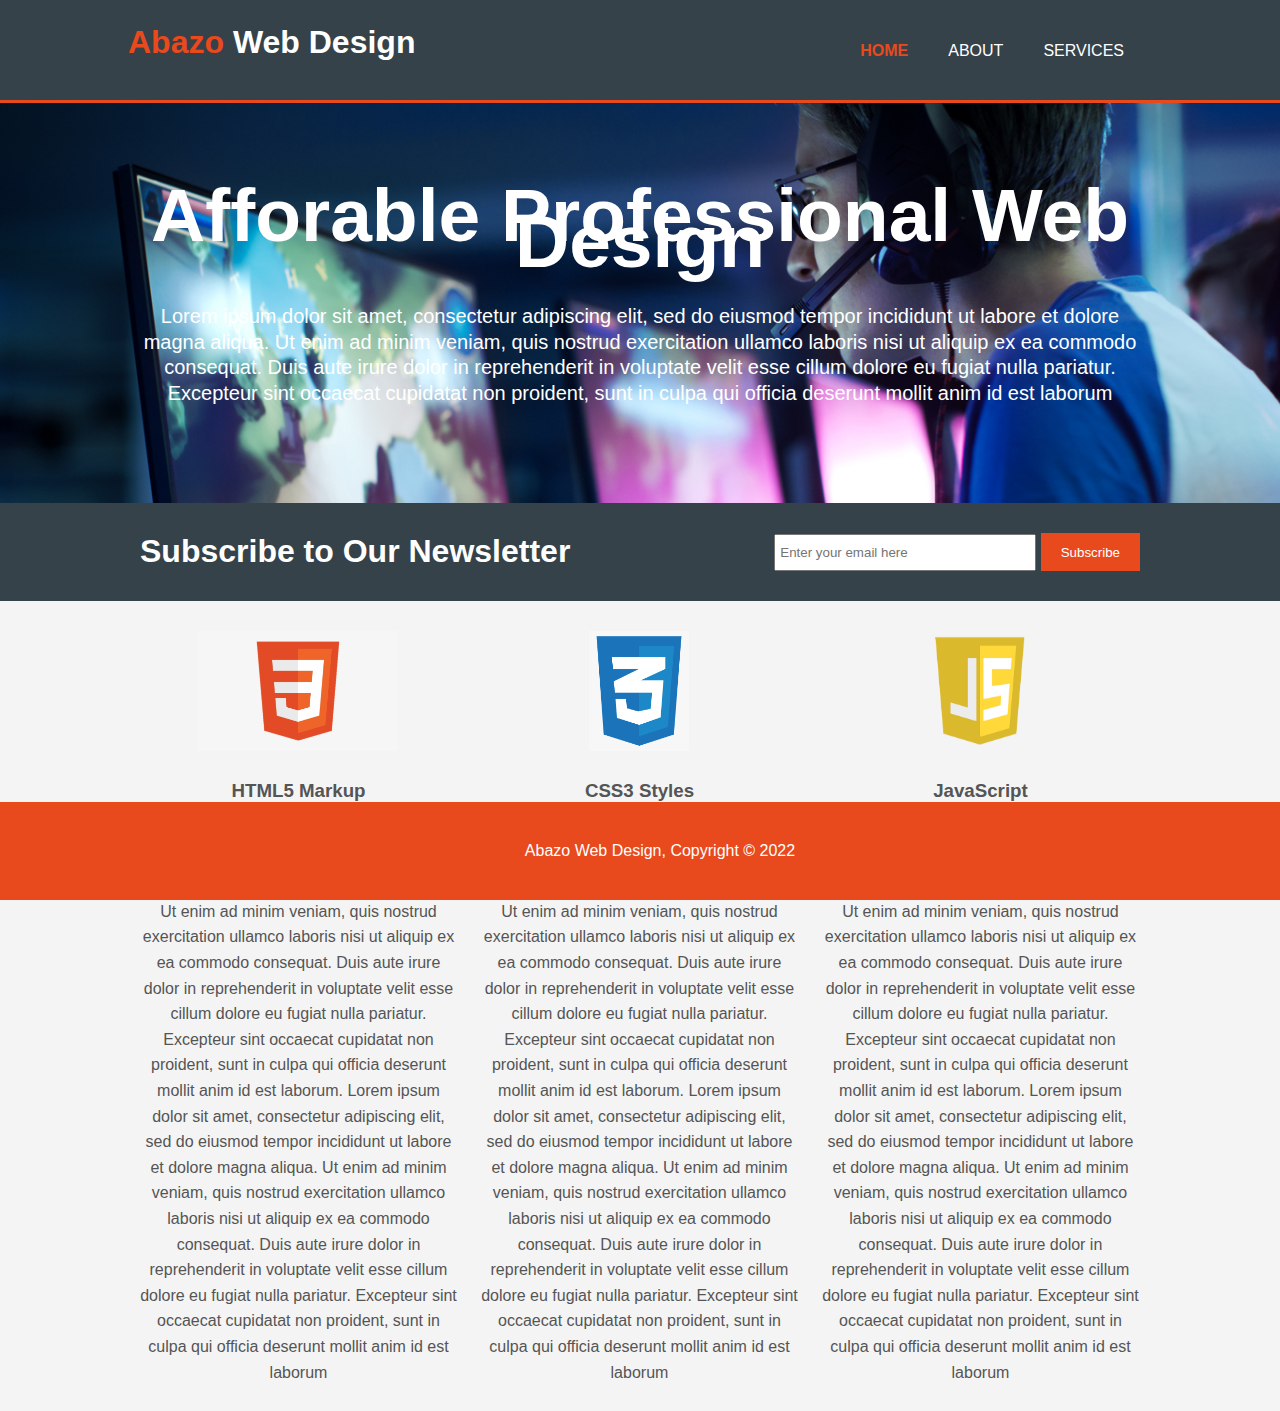
<file: index.html>
<!DOCTYPE html>
<html lang="en">
<head>
    <meta charset="UTF-8">
    <meta http-equiv="X-UA-Compatible" content="IE=edge">
    <meta name="viewport" content="width=device-width, initial-scale=1.0">
    <meta name="description" content="Affordable web design">
    <meta name="keywords" content="web design, affordable web design, Johnathan Brabazon">
    <meta name="author" content="Johnathan Brabazon">

    <title>Abazo Web Design | Welcome</title>
    <link rel="stylesheet" href="./css/style.css">
</head>

<body>
    <header>
        <div class="container">
            <div id="branding">
                <h1><span class="highlight">Abazo</span> Web Design</h1>
            </div>

            <nav id="navbar">
                <ul>
                    <li class="current"><a href="index.html">Home</a></li>
                    <li><a href="about.html">About</a></li>
                    <li><a href="services.html">Services</a></li>
                </ul>
            </nav>
        </div>
    </header>

    <section id="showcase">
        <div class="container">
            <h1>Afforable Professional Web Design</h1>
            <p>Lorem ipsum dolor sit amet, consectetur adipiscing elit, sed do eiusmod tempor incididunt ut labore et dolore magna aliqua. 
                Ut enim ad minim veniam, quis nostrud exercitation ullamco laboris nisi ut aliquip ex ea commodo consequat. 
                Duis aute irure dolor in reprehenderit in voluptate velit esse cillum dolore eu fugiat nulla pariatur. 
                Excepteur sint occaecat cupidatat non proident, sunt in culpa qui officia deserunt mollit anim id est laborum
            </p>
        </div>
    </section>

    <section id="newsletter">
        <div class="container">
            <h1>Subscribe to Our Newsletter</h1>
            <form>
                <input type="email" placeholder="Enter your email here">
                <button type="submit" class="button1">Subscribe</button>
            </form>
        </div>
    </section>

    <section id="boxes">
        <div class="container">
            <div class="box boxImgBig">
                <img src="./img/html5Logo.png" alt="HTML5 Logo">
                <h3>HTML5 Markup</h3>
                <p>Lorem ipsum dolor sit amet, consectetur adipiscing elit, sed do eiusmod tempor incididunt ut labore et dolore magna aliqua. 
                    Ut enim ad minim veniam, quis nostrud exercitation ullamco laboris nisi ut aliquip ex ea commodo consequat. 
                    Duis aute irure dolor in reprehenderit in voluptate velit esse cillum dolore eu fugiat nulla pariatur. 
                    Excepteur sint occaecat cupidatat non proident, sunt in culpa qui officia deserunt mollit anim id est laborum.
                    Lorem ipsum dolor sit amet, consectetur adipiscing elit, sed do eiusmod tempor incididunt ut labore et dolore magna aliqua. 
                    Ut enim ad minim veniam, quis nostrud exercitation ullamco laboris nisi ut aliquip ex ea commodo consequat. 
                    Duis aute irure dolor in reprehenderit in voluptate velit esse cillum dolore eu fugiat nulla pariatur. 
                    Excepteur sint occaecat cupidatat non proident, sunt in culpa qui officia deserunt mollit anim id est laborum</p>
            </div>

            <div class="box">
                <img src="./img/css3Logo.jpg" alt="CSS3 Logo">
                <h3>CSS3 Styles</h3>
                <p>Lorem ipsum dolor sit amet, consectetur adipiscing elit, sed do eiusmod tempor incididunt ut labore et dolore magna aliqua. 
                    Ut enim ad minim veniam, quis nostrud exercitation ullamco laboris nisi ut aliquip ex ea commodo consequat. 
                    Duis aute irure dolor in reprehenderit in voluptate velit esse cillum dolore eu fugiat nulla pariatur. 
                    Excepteur sint occaecat cupidatat non proident, sunt in culpa qui officia deserunt mollit anim id est laborum.
                    Lorem ipsum dolor sit amet, consectetur adipiscing elit, sed do eiusmod tempor incididunt ut labore et dolore magna aliqua. 
                    Ut enim ad minim veniam, quis nostrud exercitation ullamco laboris nisi ut aliquip ex ea commodo consequat. 
                    Duis aute irure dolor in reprehenderit in voluptate velit esse cillum dolore eu fugiat nulla pariatur. 
                    Excepteur sint occaecat cupidatat non proident, sunt in culpa qui officia deserunt mollit anim id est laborum</p>
            </div>

            <div class="box boxImgBig">
                <img src="./img/jsLogo.png" alt="JS Logo">
                <h3>JavaScript</h3>
                <p>Lorem ipsum dolor sit amet, consectetur adipiscing elit, sed do eiusmod tempor incididunt ut labore et dolore magna aliqua. 
                    Ut enim ad minim veniam, quis nostrud exercitation ullamco laboris nisi ut aliquip ex ea commodo consequat. 
                    Duis aute irure dolor in reprehenderit in voluptate velit esse cillum dolore eu fugiat nulla pariatur. 
                    Excepteur sint occaecat cupidatat non proident, sunt in culpa qui officia deserunt mollit anim id est laborum.
                    Lorem ipsum dolor sit amet, consectetur adipiscing elit, sed do eiusmod tempor incididunt ut labore et dolore magna aliqua. 
                    Ut enim ad minim veniam, quis nostrud exercitation ullamco laboris nisi ut aliquip ex ea commodo consequat. 
                    Duis aute irure dolor in reprehenderit in voluptate velit esse cillum dolore eu fugiat nulla pariatur. 
                    Excepteur sint occaecat cupidatat non proident, sunt in culpa qui officia deserunt mollit anim id est laborum</p>
            </div>
        </div>
    </section>

    <footer id="main-footer">
        <p>Abazo Web Design, Copyright &copy; 2022</p>
    </footer>
</body>
</html>
</file>
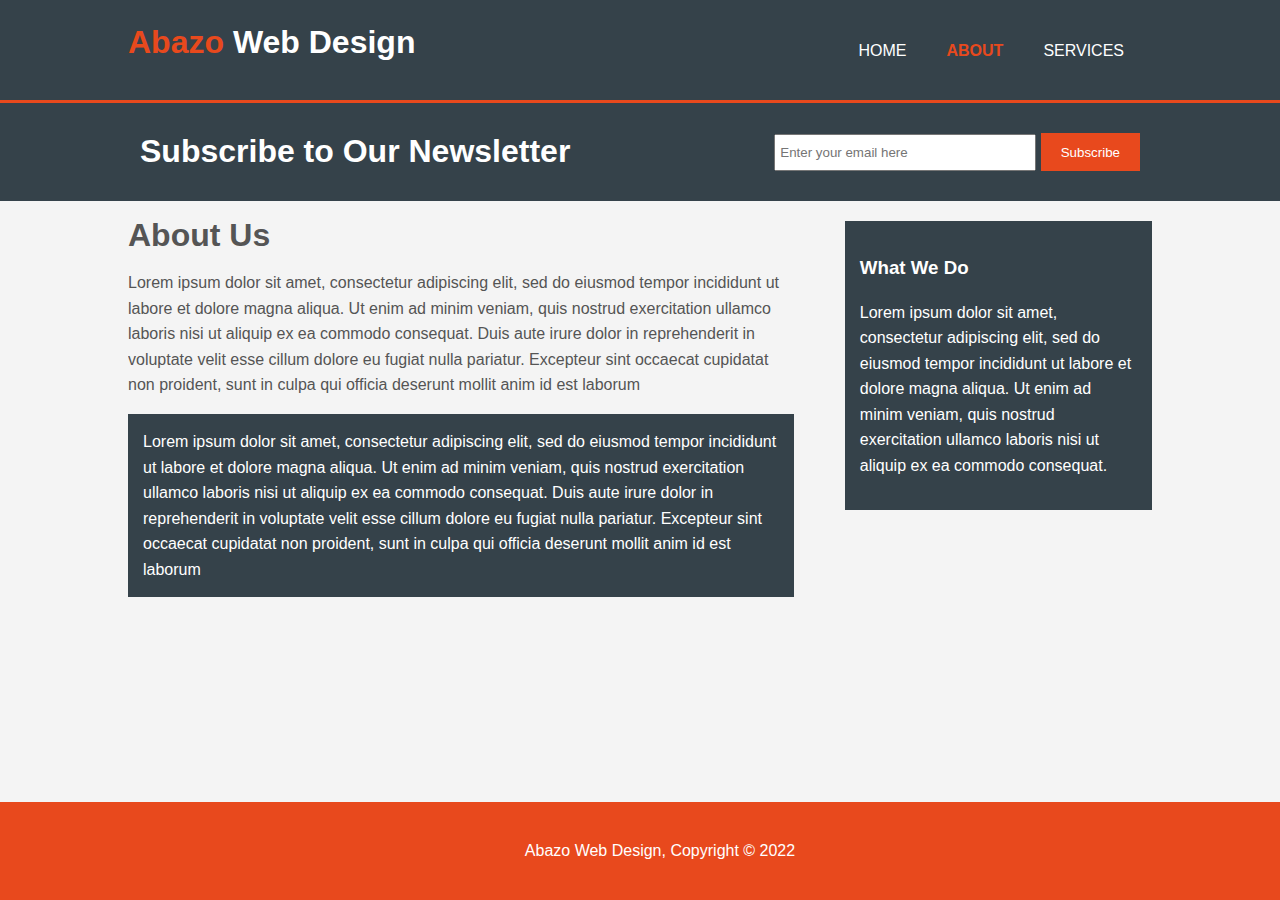
<file: about.html>
<!DOCTYPE html>
<html lang="en">
<head>
    <meta charset="UTF-8">
    <meta http-equiv="X-UA-Compatible" content="IE=edge">
    <meta name="viewport" content="width=device-width, initial-scale=1.0">
    <meta name="description" content="Affordable web design">
    <meta name="keywords" content="web design, affordable web design, Johnathan Brabazon">
    <meta name="author" content="Johnathan Brabazon">

    <title>Abazo Web Design | About</title>
    <link rel="stylesheet" href="./css/style.css">
</head>

<body>
    <header>
        <div class="container">
            <div id="branding">
                <h1><span class="highlight">Abazo</span> Web Design</h1>
            </div>

            <nav id="navbar">
                <ul>
                    <li><a href="index.html">Home</a></li>
                    <li class="current"><a href="about.html">About</a></li>
                    <li><a href="services.html">Services</a></li>
                </ul>
            </nav>
        </div>
    </header>

    <section id="newsletter">
        <div class="container">
            <h1>Subscribe to Our Newsletter</h1>
            <form>
                <input type="email" placeholder="Enter your email here">
                <button type="submit" class="button1">Subscribe</button>
            </form>
        </div>
    </section>

    <section id="main">
        <div class="container">
            <article id="main-col">
                <h1 class="page-title">About Us</h1>
                <p>Lorem ipsum dolor sit amet, consectetur adipiscing elit, sed do eiusmod tempor incididunt ut labore et dolore magna aliqua. 
                    Ut enim ad minim veniam, quis nostrud exercitation ullamco laboris nisi ut aliquip ex ea commodo consequat. 
                    Duis aute irure dolor in reprehenderit in voluptate velit esse cillum dolore eu fugiat nulla pariatur. 
                    Excepteur sint occaecat cupidatat non proident, sunt in culpa qui officia deserunt mollit anim id est laborum</p>

                <p class="dark">Lorem ipsum dolor sit amet, consectetur adipiscing elit, sed do eiusmod tempor incididunt ut labore et dolore magna aliqua. 
                    Ut enim ad minim veniam, quis nostrud exercitation ullamco laboris nisi ut aliquip ex ea commodo consequat. 
                    Duis aute irure dolor in reprehenderit in voluptate velit esse cillum dolore eu fugiat nulla pariatur. 
                    Excepteur sint occaecat cupidatat non proident, sunt in culpa qui officia deserunt mollit anim id est laborum</p>
            </article>

            <aside id="sidebar">
                <div class="dark">
                    <h3>What We Do</h3>
                    <p>Lorem ipsum dolor sit amet, consectetur adipiscing elit, sed do eiusmod tempor incididunt ut labore et dolore magna aliqua. 
                        Ut enim ad minim veniam, quis nostrud exercitation ullamco laboris nisi ut aliquip ex ea commodo consequat.</p>
                </div>
            </aside>
        </div>
    </section>

    <footer id="main-footer">
        <p>Abazo Web Design, Copyright &copy; 2022</p>
    </footer>
</body>
</html>
</file>
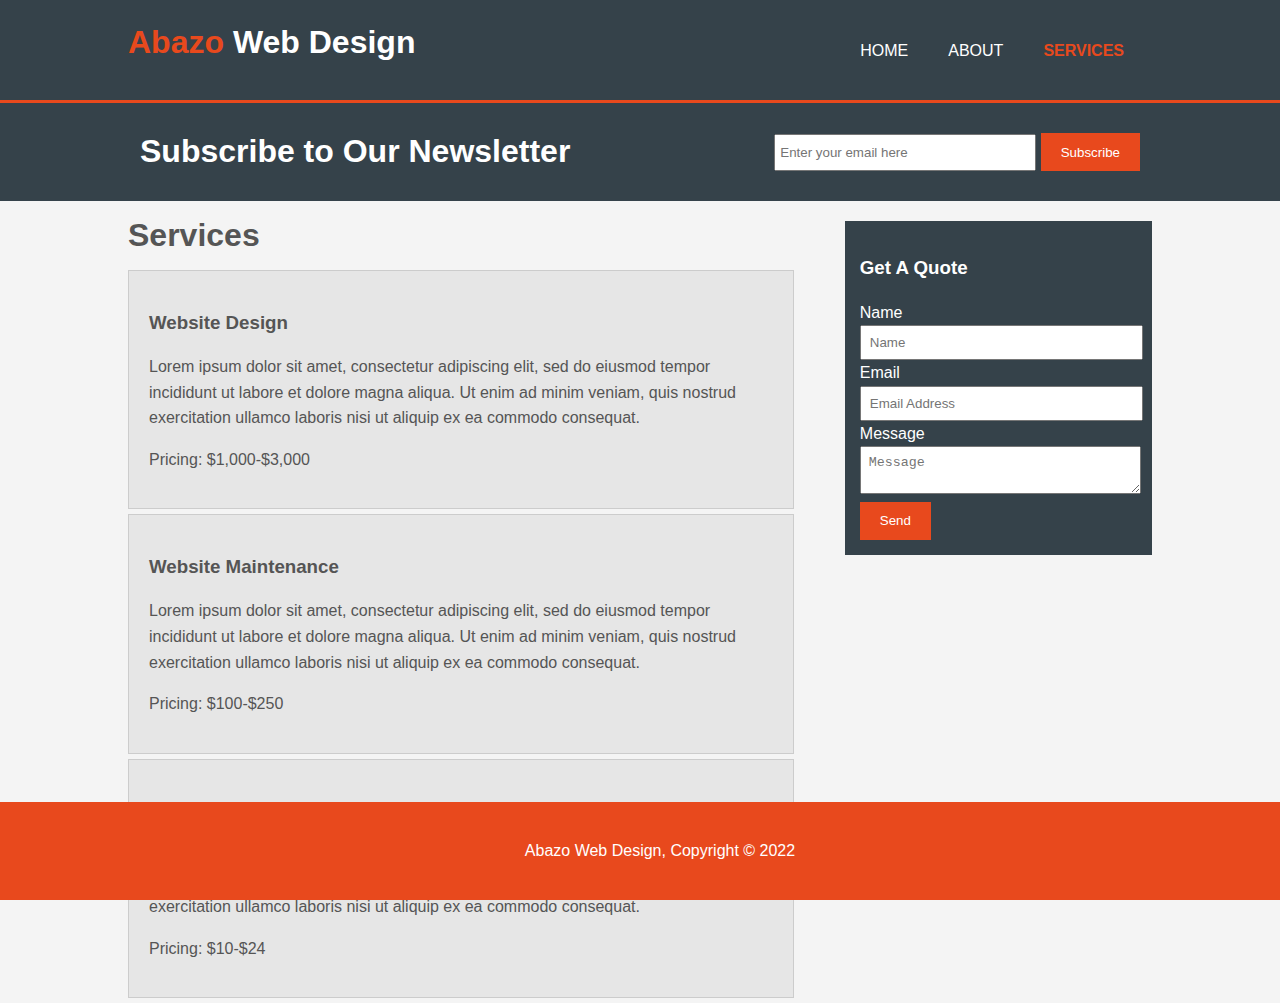
<file: services.html>
<!DOCTYPE html>
<html lang="en">
<head>
    <meta charset="UTF-8">
    <meta http-equiv="X-UA-Compatible" content="IE=edge">
    <meta name="viewport" content="width=device-width, initial-scale=1.0">
    <meta name="description" content="Affordable web design">
    <meta name="keywords" content="web design, affordable web design, Johnathan Brabazon">
    <meta name="author" content="Johnathan Brabazon">

    <title>Abazo Web Design | Services</title>
    <link rel="stylesheet" href="./css/style.css">
</head>

<body>
    <header>
        <div class="container">
            <div id="branding">
                <h1><span class="highlight">Abazo</span> Web Design</h1>
            </div>

            <nav id="navbar">
                <ul>
                    <li><a href="index.html">Home</a></li>
                    <li><a href="about.html">About</a></li>
                    <li class="current"><a href="services.html">Services</a></li>
                </ul>
            </nav>
        </div>
    </header>

    <section id="newsletter">
        <div class="container">
            <h1>Subscribe to Our Newsletter</h1>
            <form>
                <input type="email" placeholder="Enter your email here">
                <button type="submit" class="button1">Subscribe</button>
            </form>
        </div>
    </section>

    <section id="main">
        <div class="container">
            <article id="main-col">
                <h1 class="page-title">Services</h1>
                <ul id="services">
                    <li>
                        <h3>Website Design</h3>
                        <p>Lorem ipsum dolor sit amet, consectetur adipiscing elit, sed do eiusmod tempor incididunt ut labore et dolore magna aliqua. 
                            Ut enim ad minim veniam, quis nostrud exercitation ullamco laboris nisi ut aliquip ex ea commodo consequat.</p>
                        <p>Pricing: $1,000-$3,000</p>
                    </li>

                    <li>
                        <h3>Website Maintenance</h3>
                        <p>Lorem ipsum dolor sit amet, consectetur adipiscing elit, sed do eiusmod tempor incididunt ut labore et dolore magna aliqua. 
                            Ut enim ad minim veniam, quis nostrud exercitation ullamco laboris nisi ut aliquip ex ea commodo consequat.</p>
                        <p>Pricing: $100-$250</p>
                    </li>

                    <li>
                        <h3>Website Hosting</h3>
                        <p>Lorem ipsum dolor sit amet, consectetur adipiscing elit, sed do eiusmod tempor incididunt ut labore et dolore magna aliqua. 
                            Ut enim ad minim veniam, quis nostrud exercitation ullamco laboris nisi ut aliquip ex ea commodo consequat.</p>
                        <p>Pricing: $10-$24</p>
                    </li>
                </ul>
            </article>

            <aside id="sidebar">
                <div class="dark">
                    <h3>Get A Quote</h3>
                    <form class="quote">
                        <div>
                            <label>Name</label><br>
                            <input type="text" placeholder="Name">
                        </div>
                        <div>
                            <label>Email</label><br>
                            <input type="email" placeholder="Email Address">
                        </div>
                        <div>
                            <label>Message</label><br>
                            <textarea placeholder="Message"></textarea>
                        </div>
                        <button class="button1" type="submit">Send</button>
                    </form>
                </div>
            </aside>
        </div>
    </section>

    <footer id="main-footer">
        <p>Abazo Web Design, Copyright &copy; 2022</p>
    </footer>
</body>
</html>
</file>
<file: css/style.css>
body{
    font-family: Arial, Helvetica, sans-serif;
    background-color: #f4f4f4;
    color: #555;
    font-size: 16px;
    line-height: 1.6em;
    margin:0;
}

/* Global */
.container{
    width:80%;
    margin:auto;
    overflow:hidden;
}

ul{
    padding:0px;
    margin: 0px;
}

.button1{
    height:38px;
    background:#e8491d;
    border:0;
    padding-left:20px;
    padding-right:20px;
    color:#ffffff;
}

.dark{
    background:#35424a;
    color:#ffffff;
    padding:15px;
    margin-top:10px;
    margin-bottom:10px;
}


/* Header */
header{
    background:#35424a;
    color: #ffffff;
    padding-top: 30px;
    min-height:70px;
    border-bottom:#e8491d 3px solid;
}

header a{
    color:#ffffff;
    text-decoration:none; /* This gets rid of the underline that
    links have by default*/
    text-transform: uppercase; 

}

header li{
    float:left;
    display:inline;
    padding: 0 20px 0 20px;
}

header #branding{
    float:left;
}

header #branding h1{
    margin:0px;
}

header nav{
    float:right;
    margin:8px;
}

header .highlight, header .current a{
    color:#e8491d;
    font-weight: bold;
}

header a:hover{
    color:#cccccc;
    font-weight:bold;
}


/* Showcase */
#showcase{
    min-height:400px;
    background-image:url('../img/showcase.jpg');
    background-repeat: no-repeat;
    background-size:cover;
    color:#ffffff;
    text-align: center;
}

#showcase h1{
    margin-top:100px;
    font-size:75px;
    margin-bottom:50px;
}

#showcase p{
    font-size: 20px;
}

/* Newsletter */
#newsletter{
    background-color: #35424a;
    color:#ffffff;
    padding:15px;
}

#newsletter h1{
    float:left;
}

#newsletter form{
    float:right;
    margin-top:15px;
}

#newsletter input[type="email"]{
    height:25px;
    width:250px;
    padding:4px;
}

/* Boxes */

#boxes{
    margin-top:20px;

}

#boxes .box{
    float:left;
    text-align: center;
    width:33.3%;
    padding:10px;
    box-sizing:border-box;
}

#boxes .box img{
    width:100px;
    height:120px;
}

#boxes .boxImgBig img{
    width:200px;
}

/* Sidebar */
aside#sidebar{
    float:right;
    width:30%;
    margin-top:10px;
}

aside#sidebar .quote input, aside#sidebar .quote textarea{
    width:95%;
    padding:8px;
}

article#main-col{
    float:left;
    width:65%;
}

/* Services */

ul#services li{
    list-style:none;
    padding:20px;
    border:#cccccc solid 1px;
    background-color:#e6e6e6;
    margin-bottom:5px;
}

footer{
    padding:20px;
    margin-top:20px;
    color:#ffffff;
    background-color:#e8491d;
    position:fixed;
    left:0;
    bottom:0;
    width:100%;
    text-align:center;
}

/* Media Queries */ 

@media(max-width: 768px){
    header #branding, header nav, header nav li, #newsletter h1, #newsletter form, #boxes .box, article#main-col, aside#sidebar{
        float:none;
        text-align:center;
        width:100%;
    }

    header{
        padding-bottom:20px;
    }

    #showcase h1{
        margin-top:40px;
    }

    #newsletter button, .quote button{
        display:block;
        width:100%;
    }

    .quote button{
        margin-bottom:100px;
    }

    #newsletter form input[type="email"], .quote input, .quote textarea{
        width:100%;
        margin-bottom:5px;
    }
}
</file>
